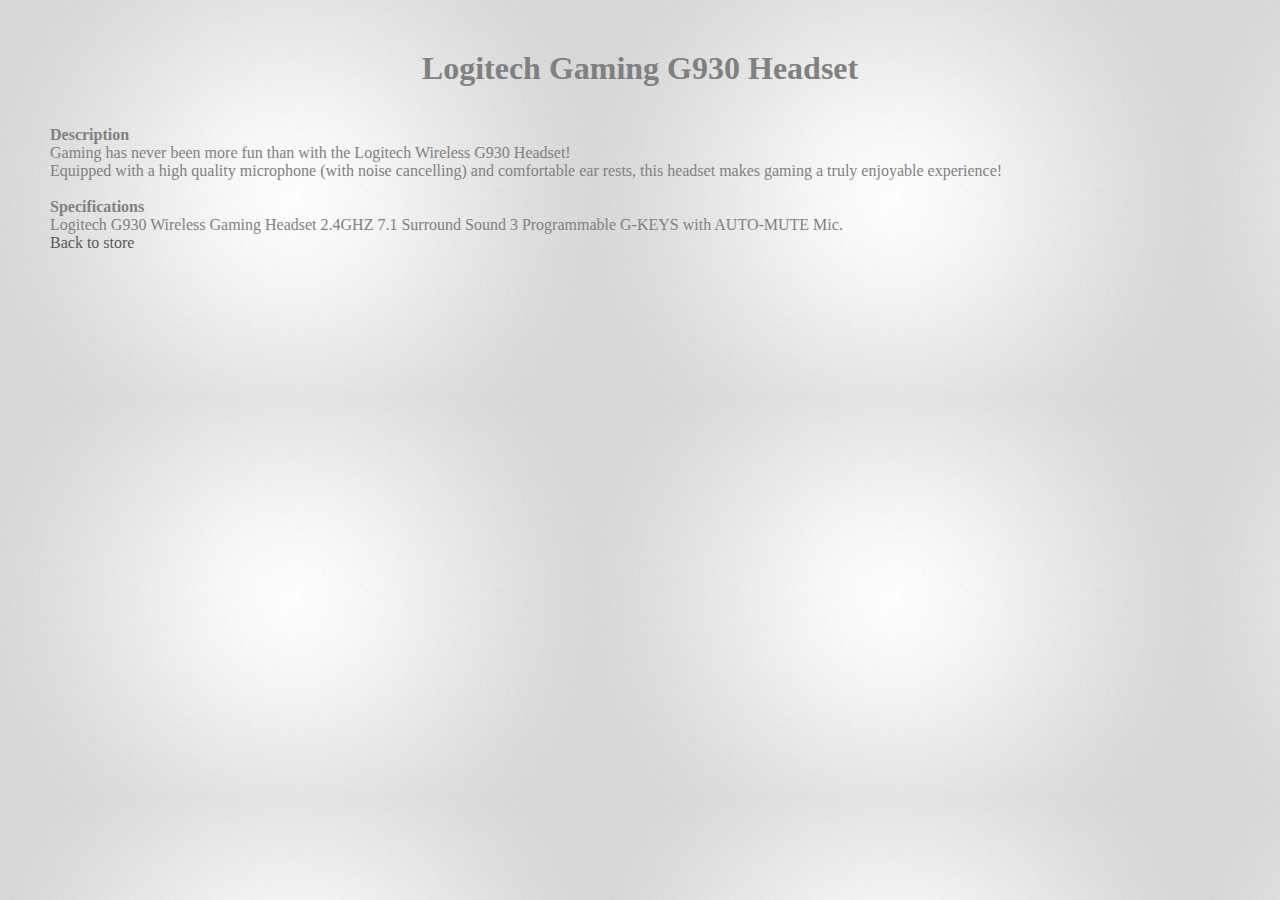
<file: g930.html>
<html>
<head>
	<link rel="stylesheet" type="text/css" href="styles.css">
	<title>.: TechnoShop - Logitech Gaming G930 Headset ~ Information :.</title>
</head>
<body>
<center><h1>Logitech Gaming G930 Headset</h1></center>
<br />
<b>Description</b>
<br />
Gaming has never been more fun than with the Logitech Wireless G930 Headset! 
<br />
Equipped with a high quality microphone (with noise cancelling) and comfortable ear rests, this headset makes gaming a truly enjoyable experience!
<br />
<br />
<b>Specifications</b>
<br />
Logitech G930 Wireless Gaming Headset 2.4GHZ 7.1 Surround Sound 3 Programmable G-KEYS with AUTO-MUTE Mic.
<br />
<a href="store.asp">Back to store</a>
</body>
</html>
</file>
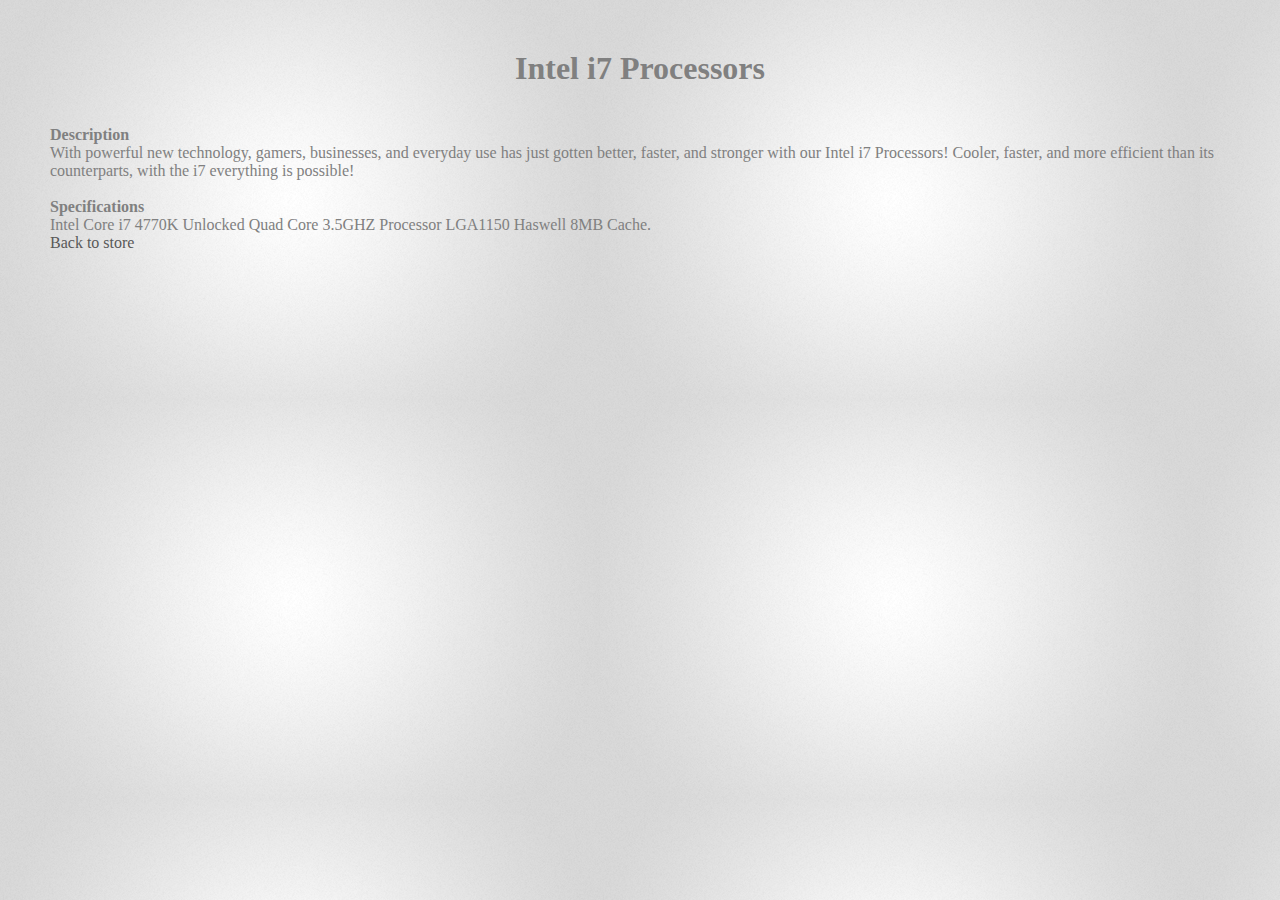
<file: i7.html>
<html>
<head>
	<link rel="stylesheet" type="text/css" href="styles.css">
	<title>.: TechnoShop - Intel i7 Processors ~ Information :.</title>
</head>
<body>
<center><h1>Intel i7 Processors</h1></center>
<br />
<b>Description</b>
<br />
With powerful new technology, gamers, businesses, and everyday use has just gotten better, faster, and stronger with our Intel i7 Processors! Cooler, faster, and more efficient than its counterparts, with the i7 everything is possible!
<br />
<br />
<b>Specifications</b>
<br />
Intel Core i7 4770K Unlocked Quad Core 3.5GHZ Processor LGA1150 Haswell 8MB Cache.
<br />
<a href="store.asp">Back to store</a>
</body>
</html>
</file>
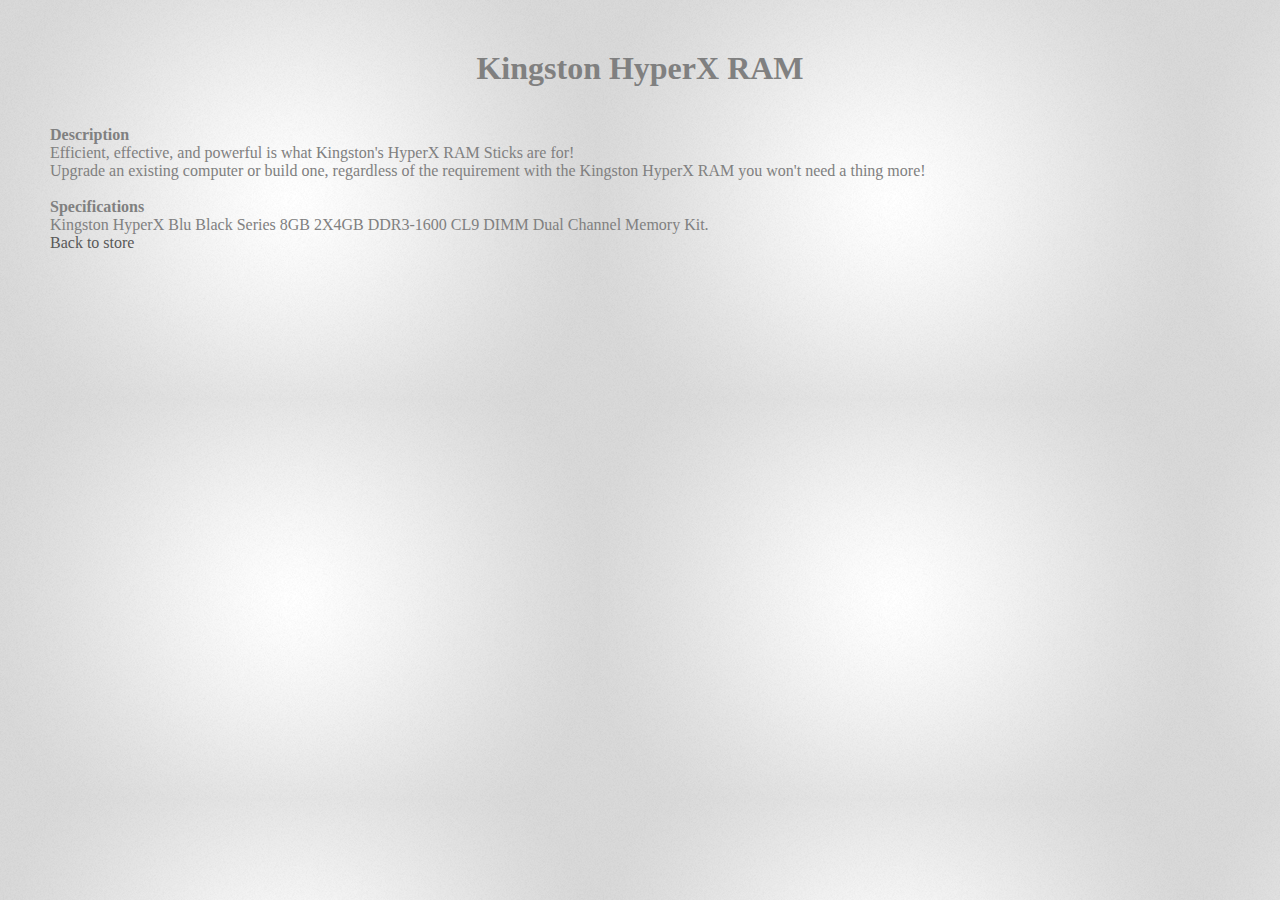
<file: ram.html>
<html>
<head>
	<link rel="stylesheet" type="text/css" href="styles.css">
	<title>.: TechnoShop - Kingston HyperX RAM Sticks ~ Information :.</title>
</head>
<body>
<center><h1>Kingston HyperX RAM</h1></center>
<br />
<b>Description</b>
<br />
Efficient, effective, and powerful is what Kingston's HyperX RAM Sticks are for! <br />
Upgrade an existing computer or build one, regardless of the requirement with the Kingston HyperX RAM you won't need a thing more!
<br />
<br />
<b>Specifications</b>
<br />
Kingston HyperX Blu Black Series 8GB 2X4GB DDR3-1600 CL9 DIMM Dual Channel Memory Kit.
<br />
<a href="store.asp">Back to store</a>
</body>
</html>
</file>
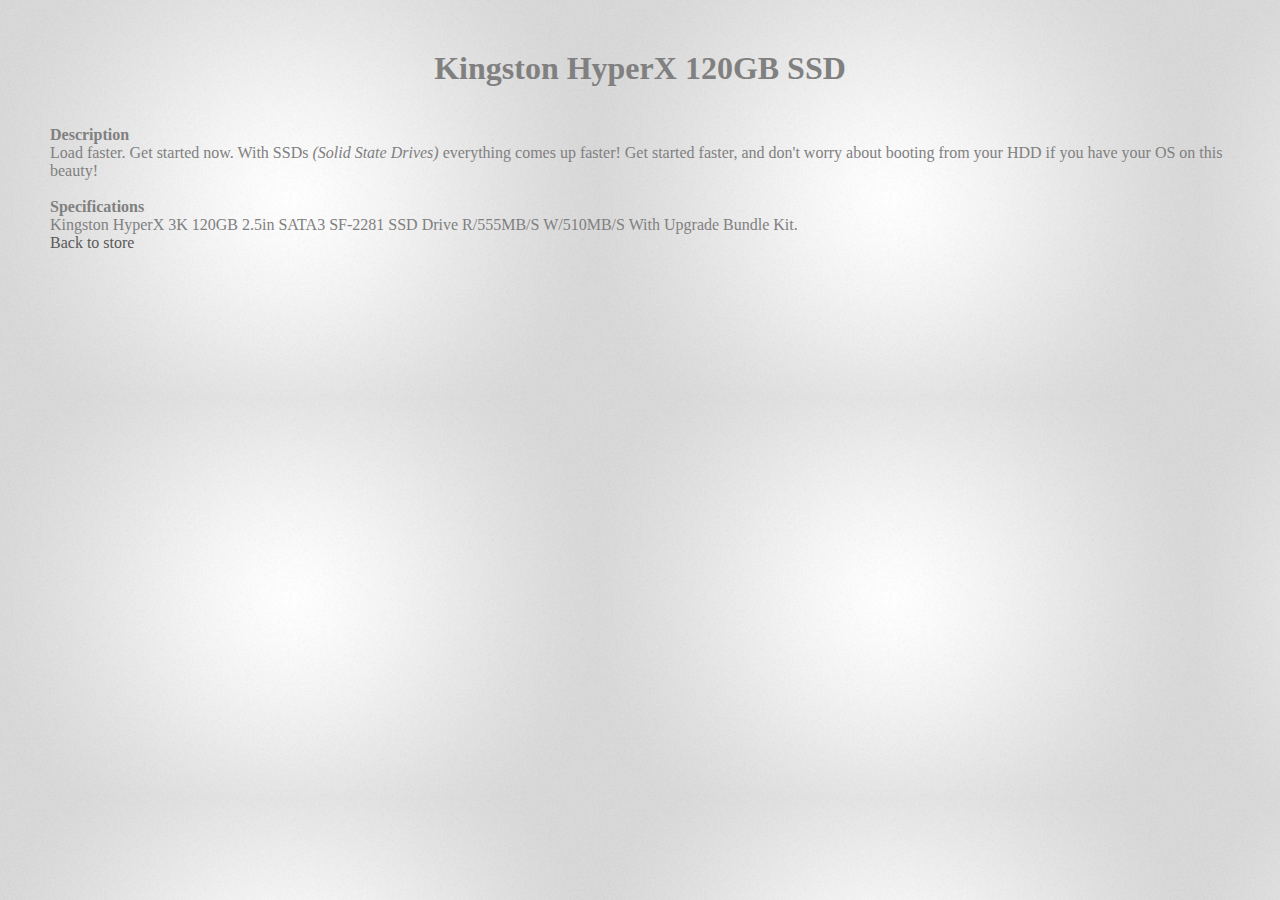
<file: ssd.html>
<html>
<head>
	<link rel="stylesheet" type="text/css" href="styles.css">
	<title>.: TechnoShop - Kingston HyperX SSDs ~ Information :.</title>
</head>
<body>
<center><h1>Kingston HyperX 120GB SSD</h1></center>
<br />
<b>Description</b>
<br />
Load faster. Get started now. With SSDs <i>(Solid State Drives)</i> everything comes up faster! Get started faster, and don't worry about booting from your HDD if you have your OS on this beauty!
<br />
<br />
<b>Specifications</b>
<br />
Kingston HyperX 3K 120GB 2.5in SATA3 SF-2281 SSD Drive R/555MB/S W/510MB/S With Upgrade Bundle Kit.
<br />
<a href="store.asp">Back to store</a>
</body>
</html>
</file>
<file: styles.css>
body {
	background-image: url('bg2.jpg');
	margin-left: 50;
	margin-right: 50;
	margin-top: 50;
	margin-bottom: 50;
	font-family: "Times New Roman", Serif;
	color: gray;
}

ul {
	float: center;
	display: inline;
	padding-right: 50;
	padding-left: 50;
}

li {
	display: inline;
}

a:link{
	text-decoration:none;
	color: #585858;
}

ul a:link{
	font-size: 30;
}

ul a:visited{
	color: #A4A4A4;
}

a:hover{
	color: #088A85;
}

footer{
	text-align: center;
	font-style: italic;
	font-size: 10;
}

p#description{
	margin-top: 70;

}

td{
	 border-bottom: solid 1px;
}

a#add{
	float:right;
}
</file>
